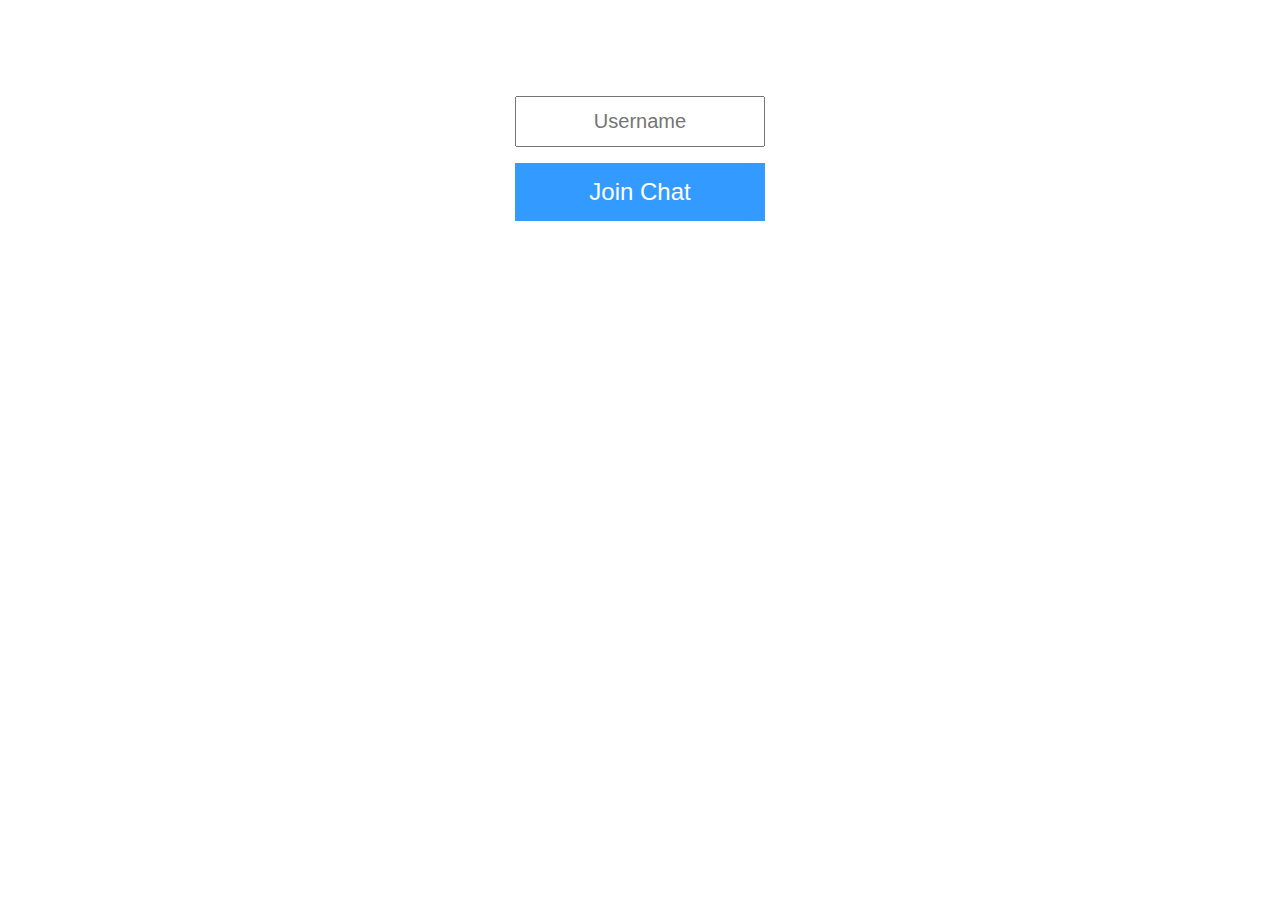
<file: index.html>
<!DOCTYPE html>
<html lang="en">
<head>
    <meta charset="UTF-8">
    <meta http-equiv="X-UA-Compatible" content="IE=edge">
    <meta name="viewport" content="width=device-width, initial-scale=1.0">
    <title>Join Chat Room</title>
    <link rel="stylesheet" href="css/main.css">
    <link rel="stylesheet" href="https://cdnjs.cloudflare.com/ajax/libs/font-awesome/4.7.0/css/font-awesome.min.css">
</head>
<body>
    <div class="join-container">
        <form action="chat.html">
            <div class="form-control">
                <input type="text" name="username" class="input-field" placeholder="Username" required>
            </div>
            <button type="submit" class="btn" id="joinRoomBtn">Join Chat</button>
        </form>
    </div>
</body>
</html>
</file>
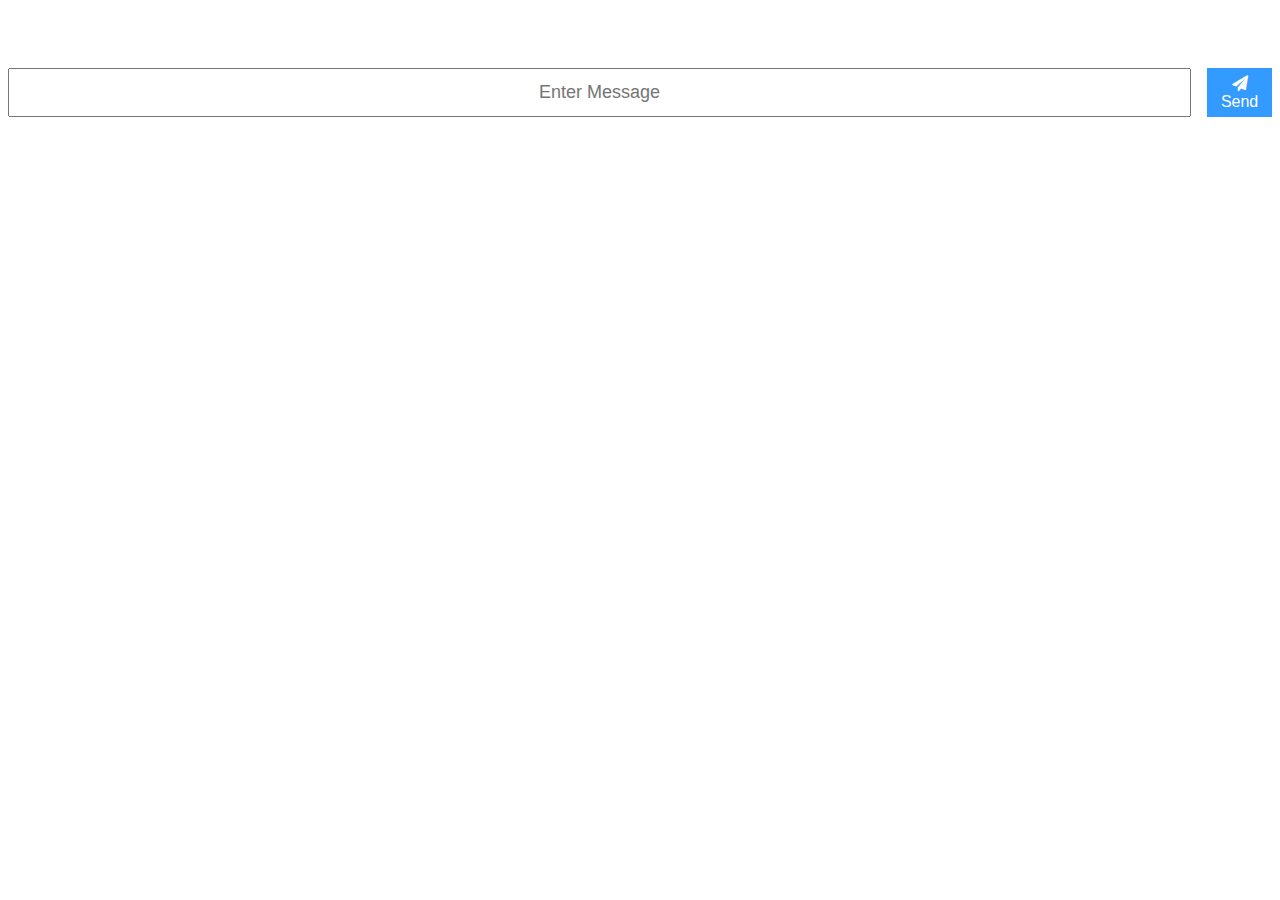
<file: chat.html>
<!DOCTYPE html>
<html lang="en">

<head>
    <meta charset="UTF-8">
    <meta http-equiv="X-UA-Compatible" content="IE=edge">
    <meta name="viewport" content="width=device-width, initial-scale=1.0">
    <title>Main Chat View</title>
    <link rel="stylesheet" href="css/chat.css">
    <link rel="stylesheet" href="https://cdnjs.cloudflare.com/ajax/libs/font-awesome/4.7.0/css/font-awesome.min.css">

</head>

<body>
    <div class="chat-container">
        <main class="chat-main">
            <div class="chat-messages"></div>
        </main>
        <div class="chat-form-container">
            <form id="chat-form">
                <input id="messageInput" type="text" placeholder="Enter Message" required autocomplete="off" />
                <button class="btn"> <i class="fa fa-paper-plane"></i> Send </button>
            </form>
        </div>
    </div>

    <script src="js/client.js"></script>
</body>

</html>
</file>
<file: css/main.css>
.join-container {
    margin: 80px auto;
    max-width: 500px;
    padding: 16px;
    color: #fff;
}

.form-control {
    display: flex;
    width: 50%;
    justify-content: center;
    margin-bottom: 16px;
    margin-left: 25%;
}

.input-field {
    width: 100%;
    padding: 12px;
    outline: none;
    font-size: 20px;
    text-align: center;
}

.input-field:focus {
    border: 2px solid dodgerblue;
}

.btn {
    background-color: dodgerblue;
    color: white;
    padding: 15px 20px;
    border: none;
    cursor: pointer;
    width: 50%;
    margin-left: 25%;
    opacity: 0.9;
    font-size: 24px;
    font-weight: 400;
  }
  
.btn:hover {
    opacity: 1;
}
</file>
<file: css/chat.css>
#chat-form {
    display: flex;
}

#messageInput {
    width: 100%;
    padding: 12px;
    outline: none;
    font-size: 18px;
    text-align: center;
}

.btn {
    display: inline;
    background-color: dodgerblue;
    color: white;
    border: none;
    cursor: pointer;
    margin-left: 16px;
    opacity: 0.9;
    font-size: 16px;
  }
  
.btn:hover {
    opacity: 1;
}

.chat-messages {
	padding: 30px;
	max-height: 500px;
	overflow-y: scroll;
}

.chat-messages .message {
	padding: 10px;
	margin-bottom: 15px;
	background-color: var(--light-color);
	border-radius: 5px;
	overflow-wrap: break-word;
}

.chat-messages .message .meta {
	font-size: 15px;
	font-weight: bold;
	color: var(--dark-color-b);
	opacity: 0.7;
	margin-bottom: 7px;
}

.chat-messages .message .meta span {
	color: #777;
}
</file>
